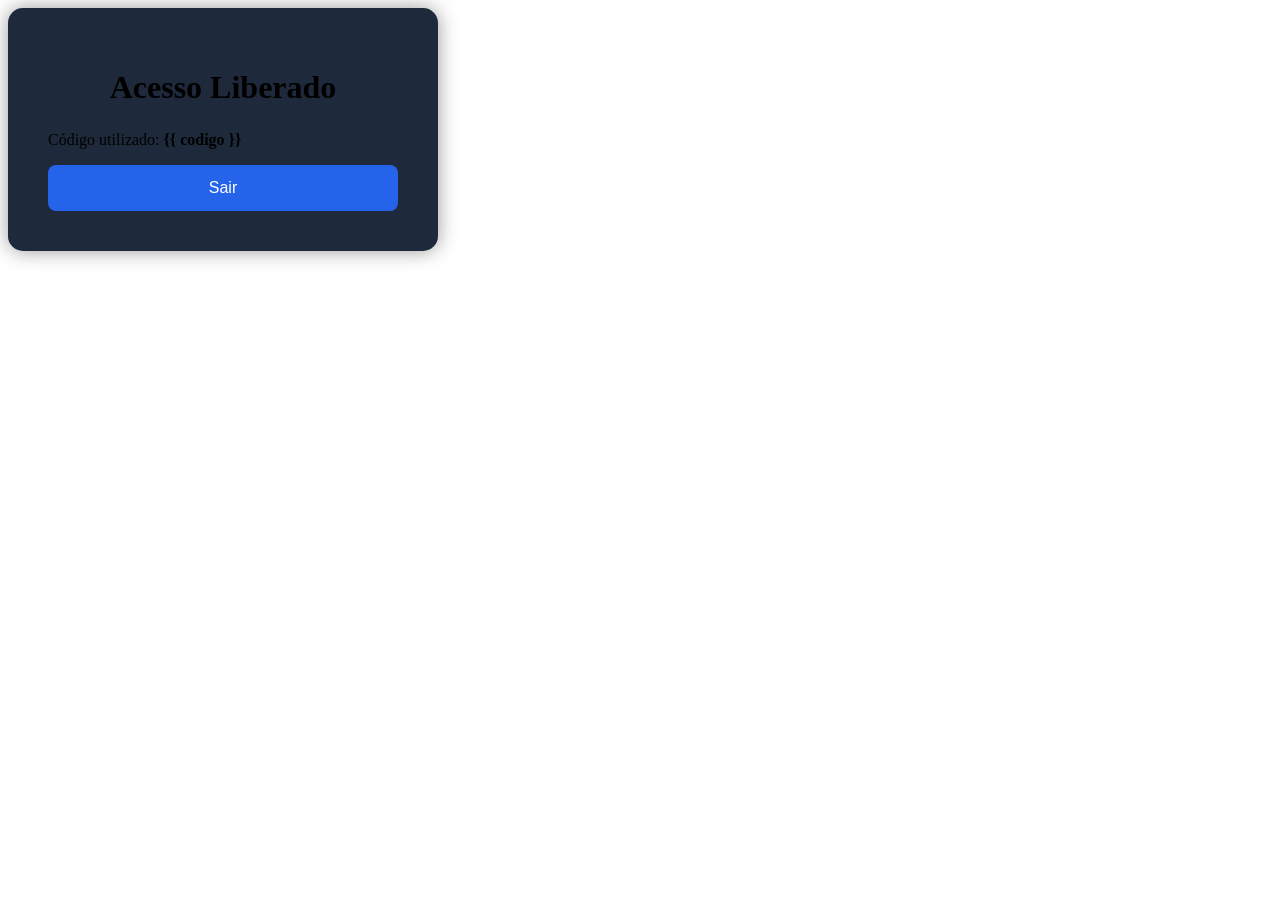
<file: templates/painel.html>
<!DOCTYPE html>
<html lang="pt-br">
<head>
    <meta charset="UTF-8">
    <title>Painel</title>
    <link rel="stylesheet" href="/static/style.css">
</head>
<body>

<div class="container">
    <div class="card">
        <h1>Acesso Liberado</h1>

        <p>
            Código utilizado:
            <strong>{{ codigo }}</strong>
        </p>

        <a href="/logout">
            <button>Sair</button>
        </a>
    </div>
</div>

</body>
</html>
</file>
<file: static/style.css>
body {

.card {
    background: #1e293b;
    padding: 40px;
    border-radius: 15px;
    width: 350px;
    box-shadow: 0 0 20px rgba(0,0,0,0.4);
}

.grande {
    width: 800px;
}

h1 {
    text-align: center;
    margin-bottom: 25px;
}

input {
    width: 100%;
    padding: 14px;
    border: none;
    border-radius: 8px;
    margin-bottom: 15px;
    font-size: 16px;
}

button {
    width: 100%;
    padding: 14px;
    background: #2563eb;
    border: none;
    border-radius: 8px;
    color: white;
    font-size: 16px;
    cursor: pointer;
}

button:hover {
    background: #1d4ed8;
}

.erro {
    background: #dc2626;
    padding: 10px;
    border-radius: 8px;
    margin-bottom: 15px;
    text-align: center;
}


table {
    width: 100%;
    border-collapse: collapse;
    margin-top: 20px;
}

th,
td {
    border: 1px solid #334155;
    padding: 12px;
    text-align: center;
}

th {
    background: #334155;
}

a {
    color: #60a5fa;
    text-decoration: none;
}
</file>
